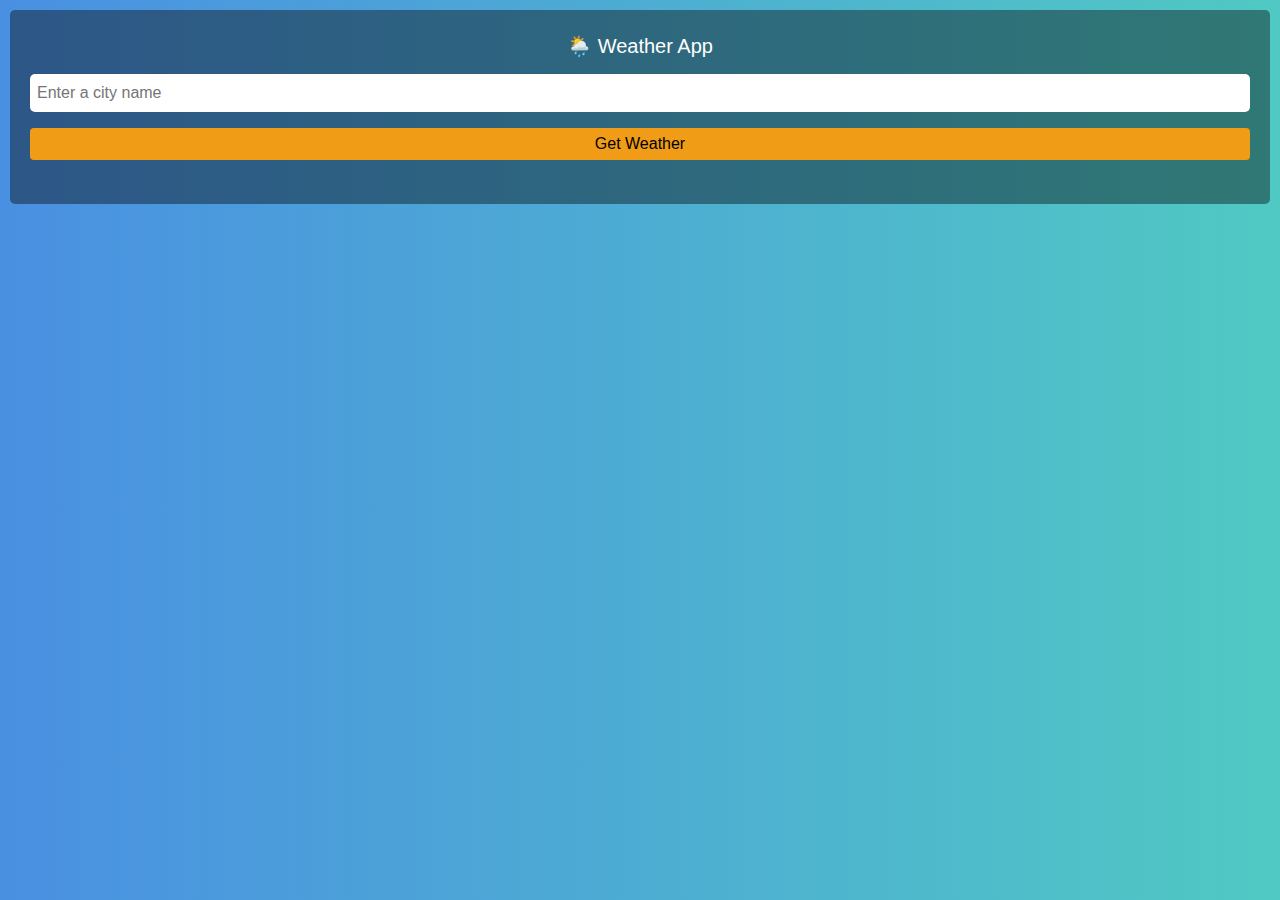
<file: index.html>
<!DOCTYPE html>
<html>

<head>
    <link rel="stylesheet" href="https://stackpath.bootstrapcdn.com/bootstrap/4.5.2/css/bootstrap.min.css" integrity="sha384-JcKb8q3iqJ61gNV9KGb8thSsNjpSL0n8PARn9HuZOnIxN0hoP+VmmDGMN5t9UJ0Z" crossorigin="anonymous" />
    <script src="https://code.jquery.com/jquery-3.5.1.slim.min.js" integrity="sha384-DfXdz2htPH0lsSSs5nCTpuj/zy4C+OGpamoFVy38MVBnE+IbbVYUew+OrCXaRkfj" crossorigin="anonymous"></script>
    <script src="https://cdn.jsdelivr.net/npm/popper.js@1.16.1/dist/umd/popper.min.js" integrity="sha384-9/reFTGAW83EW2RDu2S0VKaIzap3H66lZH81PoYlFhbGU+6BZp6G7niu735Sk7lN" crossorigin="anonymous"></script>
    <script src="https://stackpath.bootstrapcdn.com/bootstrap/4.5.2/js/bootstrap.min.js" integrity="sha384-B4gt1jrGC7Jh4AgTPSdUtOBvfO8shuf57BaghqFfPlYxofvL8/KUEfYiJOMMV+rV" crossorigin="anonymous"></script>
     <link rel="stylesheet" href="style.css">
</head>

<body>
    <div class="d-flex flex-column justify-content-center">
        <div class="bg-container">
            <div class="row">
                <div class="col-12">
                    <div class="card">
                        <h1 class="heading mt-1 mb-3"> 🌦️ Weather App</h1>
                        <input type="text" class="input" id="city" placeholder="Enter a city name" />
                        <button class="button mt-3 mb-3" id="weatherBtn">Get Weather</button>
                        <p id="result" class="mb-2 para"></p>
                    </div>
                </div>


            </div>

        </div>


    </div>
      <script src="script.js"></script>
</body>


</html>
</file>
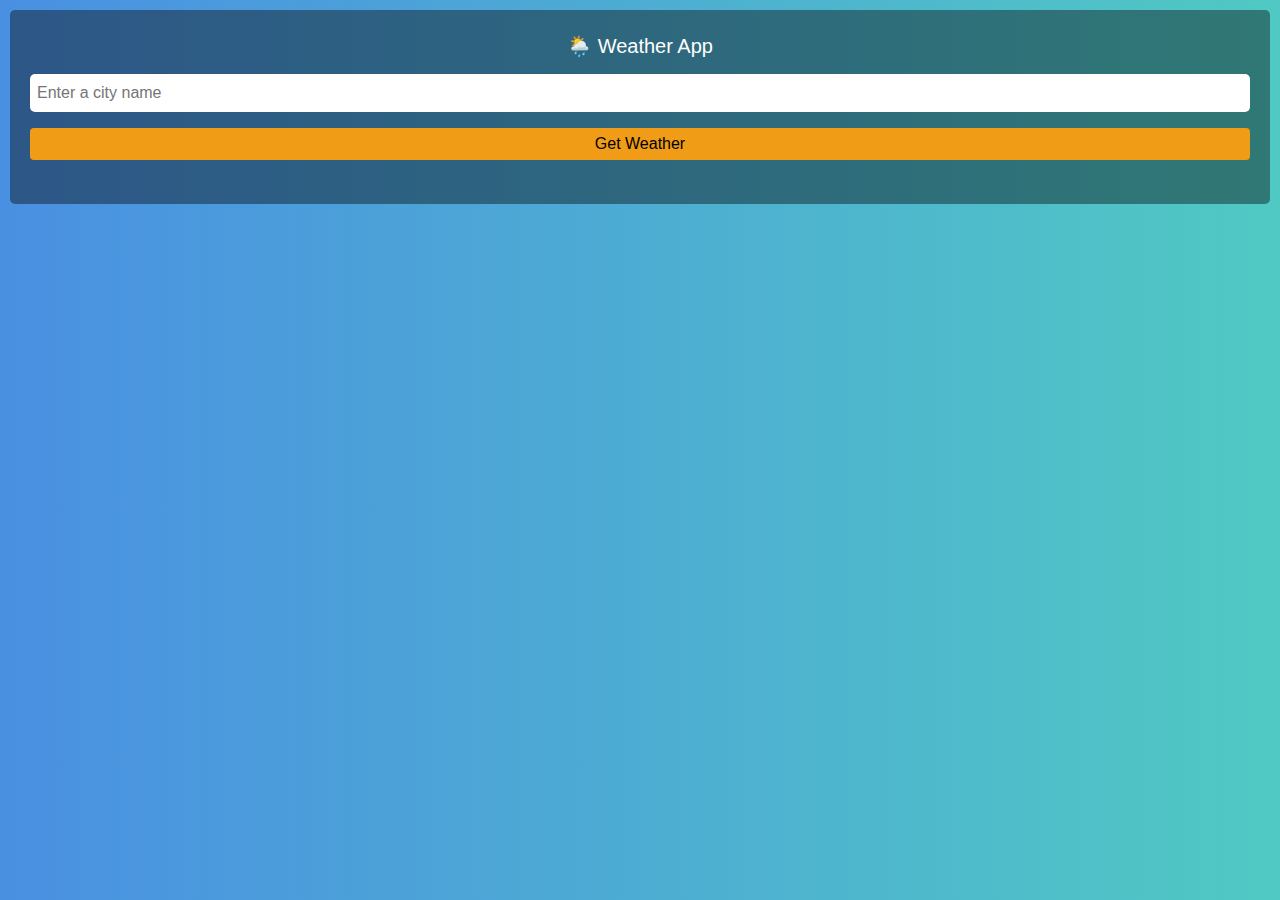
<file: weather app/weather app/index.html>
<!DOCTYPE html>
<html>

<head>
    <link rel="stylesheet" href="https://stackpath.bootstrapcdn.com/bootstrap/4.5.2/css/bootstrap.min.css" integrity="sha384-JcKb8q3iqJ61gNV9KGb8thSsNjpSL0n8PARn9HuZOnIxN0hoP+VmmDGMN5t9UJ0Z" crossorigin="anonymous" />
    <script src="https://code.jquery.com/jquery-3.5.1.slim.min.js" integrity="sha384-DfXdz2htPH0lsSSs5nCTpuj/zy4C+OGpamoFVy38MVBnE+IbbVYUew+OrCXaRkfj" crossorigin="anonymous"></script>
    <script src="https://cdn.jsdelivr.net/npm/popper.js@1.16.1/dist/umd/popper.min.js" integrity="sha384-9/reFTGAW83EW2RDu2S0VKaIzap3H66lZH81PoYlFhbGU+6BZp6G7niu735Sk7lN" crossorigin="anonymous"></script>
    <script src="https://stackpath.bootstrapcdn.com/bootstrap/4.5.2/js/bootstrap.min.js" integrity="sha384-B4gt1jrGC7Jh4AgTPSdUtOBvfO8shuf57BaghqFfPlYxofvL8/KUEfYiJOMMV+rV" crossorigin="anonymous"></script>
     <link rel="stylesheet" href="style.css">
</head>

<body>
    <div class="d-flex flex-column justify-content-center">
        <div class="bg-container">
            <div class="row">
                <div class="col-12">
                    <div class="card">
                        <h1 class="heading mt-1 mb-3"> 🌦️ Weather App</h1>
                        <input type="text" class="input" id="city" placeholder="Enter a city name" />
                        <button class="button mt-3 mb-3" id="weatherBtn">Get Weather</button>
                        <p id="result" class="mb-2 para"></p>
                    </div>
                </div>


            </div>

        </div>


    </div>
      <script src="script.js"></script>
</body>

</html>
</file>
<file: style.css>
* {
    margin: 0;
    padding: 0;
    box-sizing: border-box;
}

.bg-container {
    background: linear-gradient(to right, #4A90E2, #50C9C3);
    width: 100%;
    height: 100vh;
    padding: 10px;
    margin: 5px;
}

.heading {
    color: white;
    font-size: 20px;
}

.button {
    background-color: #f09c16;
    padding: 4px;
    color: black;
    border-radius: 4px;
    border-width: 0px;
}

.card {
    background: rgba(0, 0, 0, 0.4);
    border-radius: 5px;
    border-width: 0px;
    padding: 20px;
    text-align: center;
    width: 100%;
}

.para {
    color: white;
    font-size: 15px;

}

.input {
    width: 100%;
    padding: 7px;
    border-radius: 5px;
    border-width: 0px;
}
@media (min-width:728px){
    .bg-container {
        width:100%;
        margin:0px;

    }

    

}
</file>
<file: weather app/weather app/style.css>
* {
    margin: 0;
    padding: 0;
    box-sizing: border-box;
}

.bg-container {
    background: linear-gradient(to right, #4A90E2, #50C9C3);
    width: 100%;
    height: 100vh;
    padding: 10px;
    margin: 5px;
}

.heading {
    color: white;
    font-size: 20px;
}

.button {
    background-color: #f09c16;
    padding: 4px;
    color: black;
    border-radius: 4px;
    border-width: 0px;
}

.card {
    background: rgba(0, 0, 0, 0.4);
    border-radius: 5px;
    border-width: 0px;
    padding: 20px;
    text-align: center;
    width: 100%;
}

.para {
    color: white;
    font-size: 15px;

}

.input {
    width: 100%;
    padding: 7px;
    border-radius: 5px;
    border-width: 0px;
}
@media (min-width:728px){
    .bg-container {
        width:100%;
        margin:0px;

    }

    
}
</file>
